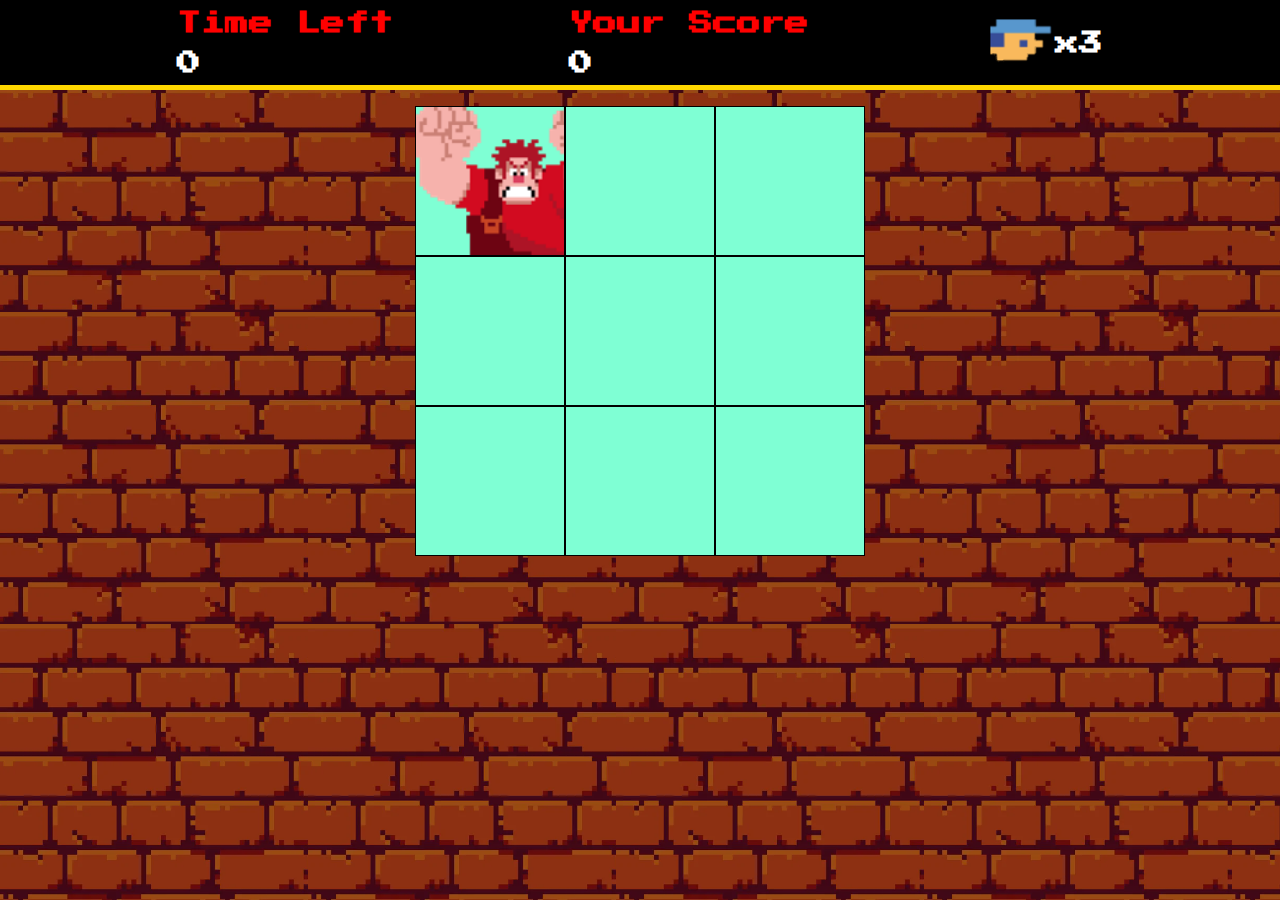
<file: index.html>
<!DOCTYPE html>
<html lang="pt-br">

<head>
    <meta charset="UTF-8">
    <meta name="viewport" content="width=device-width, initial-scale=1.0">
    <title>Detona Ralph</title>
    <link rel="shortcut icon" href="./src/images/favicon.jpg" type="image/x-icon">
    <!-- Fonts -->
    <link rel="preconnect" href="https://fonts.googleapis.com">
    <link rel="preconnect" href="https://fonts.gstatic.com" crossorigin>
    <link href="https://fonts.googleapis.com/css2?family=Press+Start+2P&display=swap" rel="stylesheet">

    <!-- Styles -->
    <link rel="stylesheet" href="./src/styles/reset.css">
    <link rel="stylesheet" href="./src/styles/main.css">
</head>

<body>
    <div class="container">
        <div class="menu">
            <div class="menu-time">
                <h2 style="color: red;">Time Left</h2>
                <h2 id="time-left">0</h2>
            </div>
            <div class="menu-score">
                <h2 style="color: red;">Your Score</h2>
                <h2 id="score">0</h2>
            </div>
            <div class="menu-lives">
                <img src="./src/images/player.png" height="60px">
                <h2>x3</h2>
            </div>
        </div>


        <div class="panel">

            <div class="panel-row">
                <div class="square enemy" id="1"></div>
                <div class="square" id="2"></div>
                <div class="square" id="3"></div>
            </div>
            <div class="panel-row">
                <div class="square" id="4"></div>
                <div class="square" id="5"></div>
                <div class="square" id="6"></div>
            </div>
            <div class="panel-row">
                <div class="square" id="7"></div>
                <div class="square" id="8"></div>
                <div class="square" id="9"></div>
            </div>
        </div>



    </div>



    <script defer src="./src/scripts/engine.js"></script>
</body>

</html>
</file>
<file: src/styles/main.css>
.container {
    display: flex;
    flex-direction: column;
    height: 100vh;
    background-image: url("../images/wall.png");
}

.menu {
    display: flex;
    justify-content: space-evenly;
    align-items: center;

    height: 90px;
    width: 100%;
    background-color: #000000;
    color: #ffffff;
    border-bottom: 5px solid gold;
}

.panel {
    margin-top: 1rem;
    display: flex;
    align-items: center;
    justify-content: center;
}

.square{
    height: 150px;
    width: 150px;
    border: 1px solid black;
    background-color: aquamarine;
}

.enemy{
    background-image: url("../images/ralph.png");
    background-size: cover;
}

.menu-lives{
    display: flex;
    align-items: center;
    justify-content: center;
}

.menu-time h2:nth-child(2),
.menu-score h2:nth-child(2){
    margin-top: 1rem;
}
</file>
